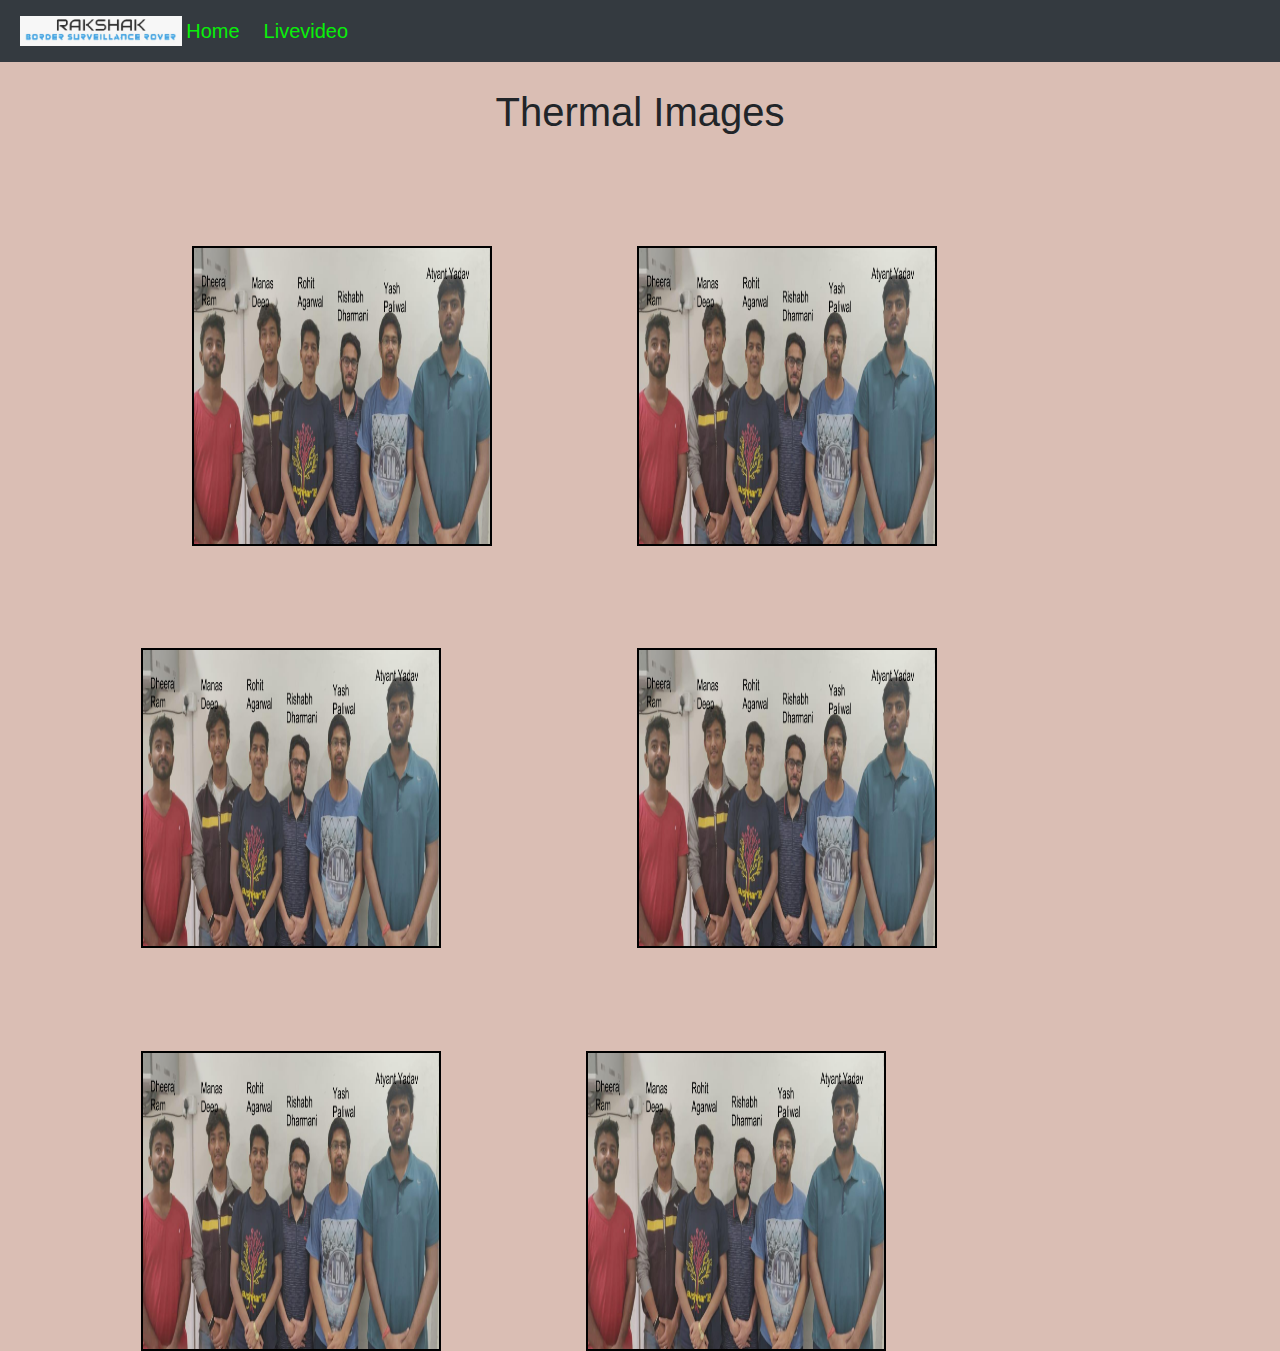
<file: thermal.html>
<!DOCTYPE html>
<html>
    <head>
        <title>
            Thermal Images
        </title>
        <link rel="stylesheet" href="css/thermal.css">
        <link rel="stylesheet" href="https://maxcdn.bootstrapcdn.com/bootstrap/4.3.1/css/bootstrap.min.css">

    </head>
    <body class="Thermal">
            <div id="navbar_fixed">
                    <nav class="navbar navbar-expand-sm bg-dark navbar-dark">
                        <img  width="13%" style="background-color :rgb(12,35,58)s;margin-top:70px;margin:4px;" src="img/rakshak_1.png" >
                              <a class="navbar-brand" style="color:rgb(9,240,9);font-size:20px;" href="index.html">Home</a>
                              <button class="navbar-toggler" type="button" data-toggle="collapse" data-target="#collapsibleNavbar">
                                <span class="navbar-toggler-icon"></span>
                              </button>
                              <div  class="collapse navbar-collapse" id="collapsibleNavbar">
                                <ul class="navbar-nav" >
                                  <li class="nav-item">
                                    <a class="nav-link" style="color:rgb(9,240,9);font-size:20px;" href="videoPage.html">Livevideo</a>
                                  </li   
                                  
                        </ul>
                      </div>  
                </nav>
            </div>
            <div style="margin-top:2%">
                <h1 style="text-align: center">Thermal Images</h1>
                <div >
                    <img src="img/team6.png" style="margin-left:15%;border: 2px solid black; margin-top:8%;width:300px; height:300px">
                    <img src="img/team6.png" style="margin-left:11%;border: 2px solid black; margin-top:8%;width:300px; height:300px">
                    <img src="img/team6.png" style="margin-left:11%;border: 2px solid black; margin-top:8%;width:300px; height:300px">
                    <img src="img/team6.png" style="margin-left:15%;border: 2px solid black; margin-top:8%;width:300px; height:300px">
                    <img src="img/team6.png" style="margin-left:11%;border: 2px solid black; margin-top:8%;width:300px; height:300px">
                    <img src="img/team6.png" style="margin-left:11%;border: 2px solid black; margin-top:8%;width:300px; height:300px">
                </div>
            </div>
    </body>
    </html>
</file>
<file: css/thermal.css>
.Thermal{
    background-color:#DABEB4 ;
  }
</file>
